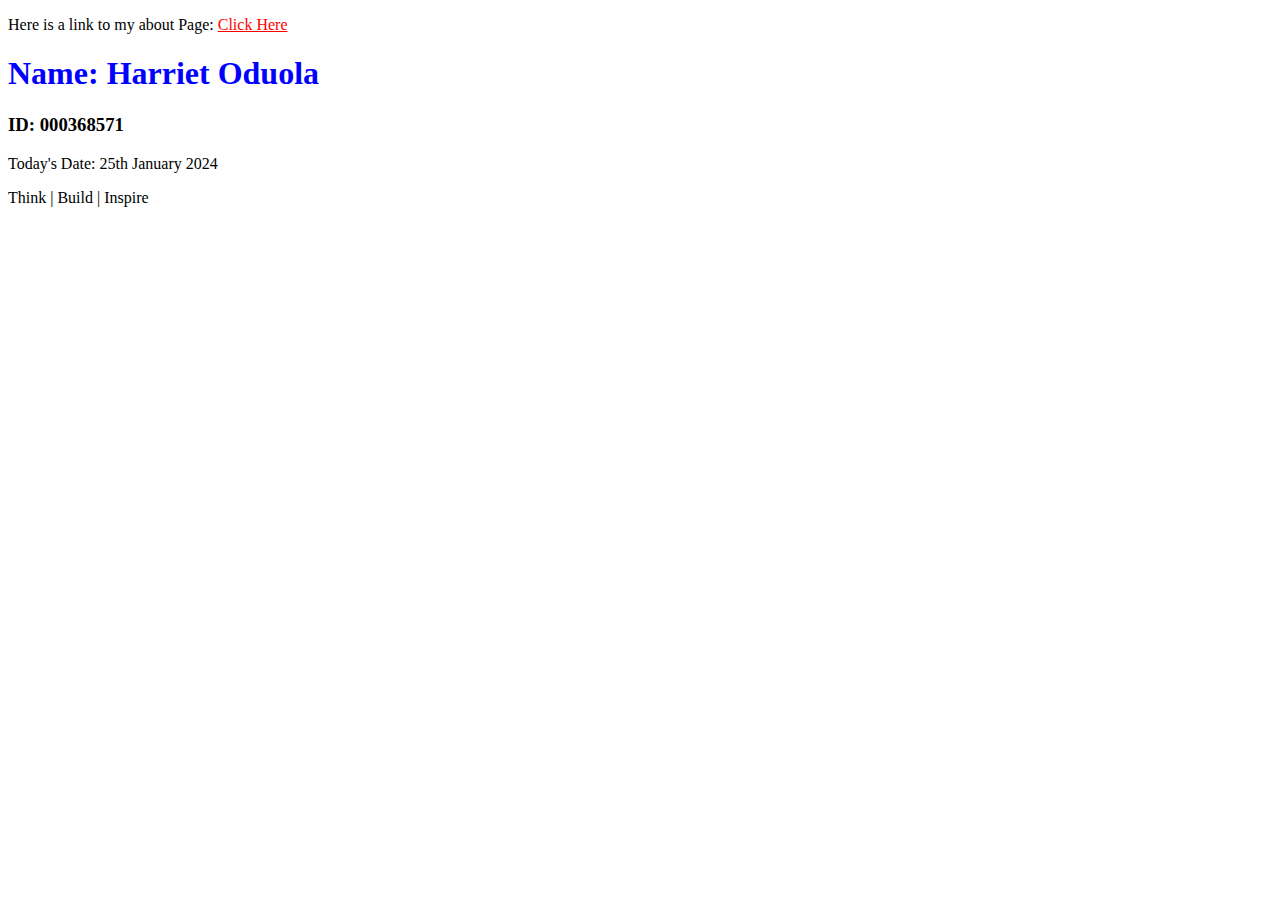
<file: index.html>
<!DOCTYPE html>
<html>
    <head>
        <title>Harriet Oduola</title>
        <link rel="stylesheet" href="style.css">
    </head>
    <body>
        <header>
            <nav><p>Here is a link to my about Page: <a href="about.html">Click Here</a></p></nav>
        </header>
        <main>
            <h1>Name: Harriet Oduola</h1>
            <h3>ID: 000368571</h3>
            <p>Today's Date: 25th January 2024</p>
        </main>
        <footer><p>Think | Build | Inspire</p></footer>
    </body>
</html>
</file>
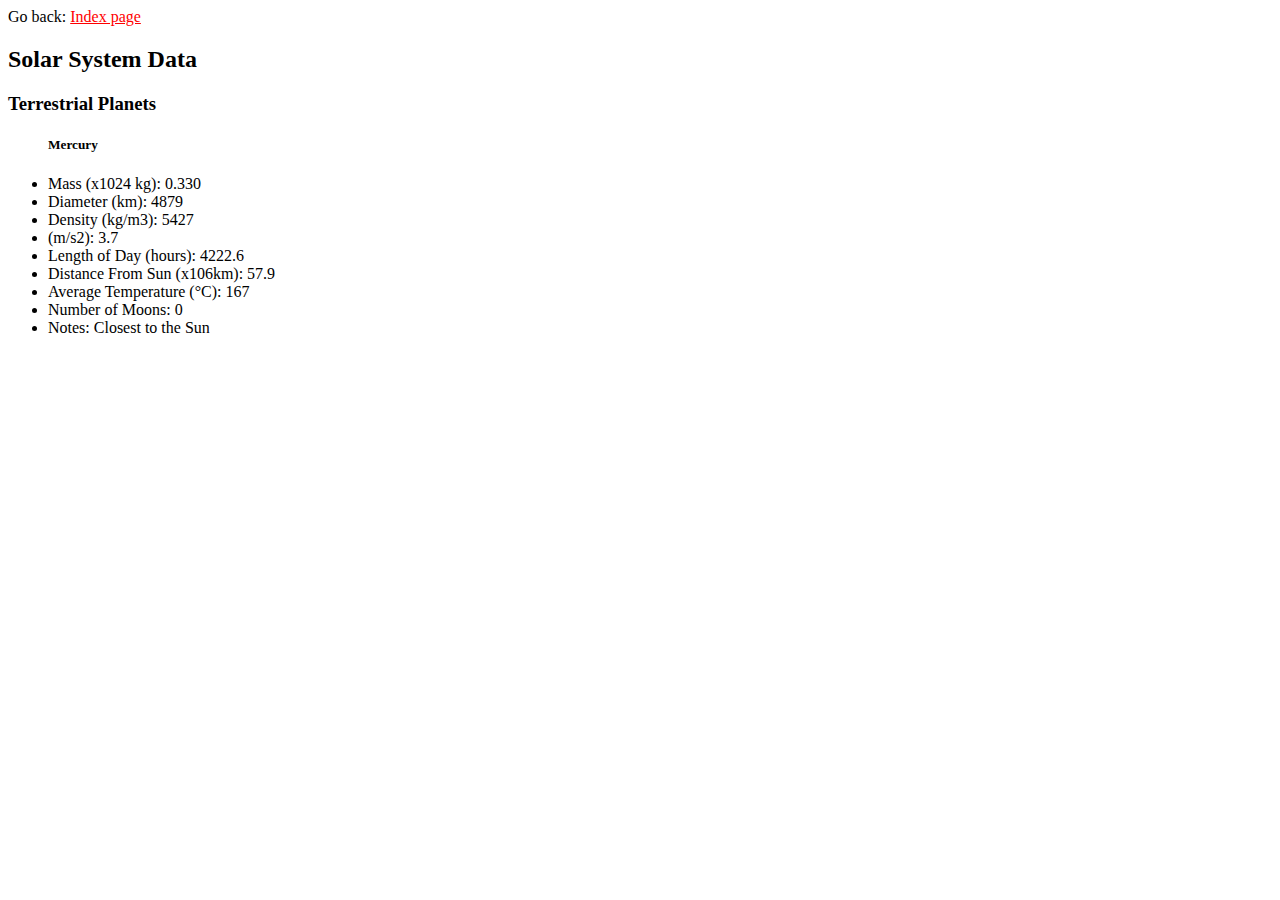
<file: about.html>
<!DOCTYPE html>
<html>
    <head>
        <title>About Us</title>
        <link rel="stylesheet" href="style.css">
    </head>
    <body>
        <header>
            <nav>Go back: <a href="index.html">Index page</a></nav>
        </header>
        <main>
            <section>
                <h2>Solar System Data</h2>

                <div>
                    <h3>Terrestrial Planets</h3>
                    <ul>
                        <h5>Mercury</h5>
                        <li>Mass (x1024 kg): 0.330</li>
                        <li>Diameter (km): 4879</li>
                        <li>Density (kg/m3): 5427</li>
                        <li> (m/s2): 3.7</li>
                        <li>Length of Day (hours): 4222.6</li>
                        <li>Distance From Sun (x106km): 57.9</li>
                        <li>Average Temperature (°C): 167</li>
                        <li>Number of Moons: 0</li>
                        <li>Notes: Closest to the Sun</li>

                    </ul>
                </div>
            </section>
        </main>
        
    </body>
</html>
</file>
<file: style.css>
h1{
    color: blue;
}

a {
    color: red;
}
</file>
